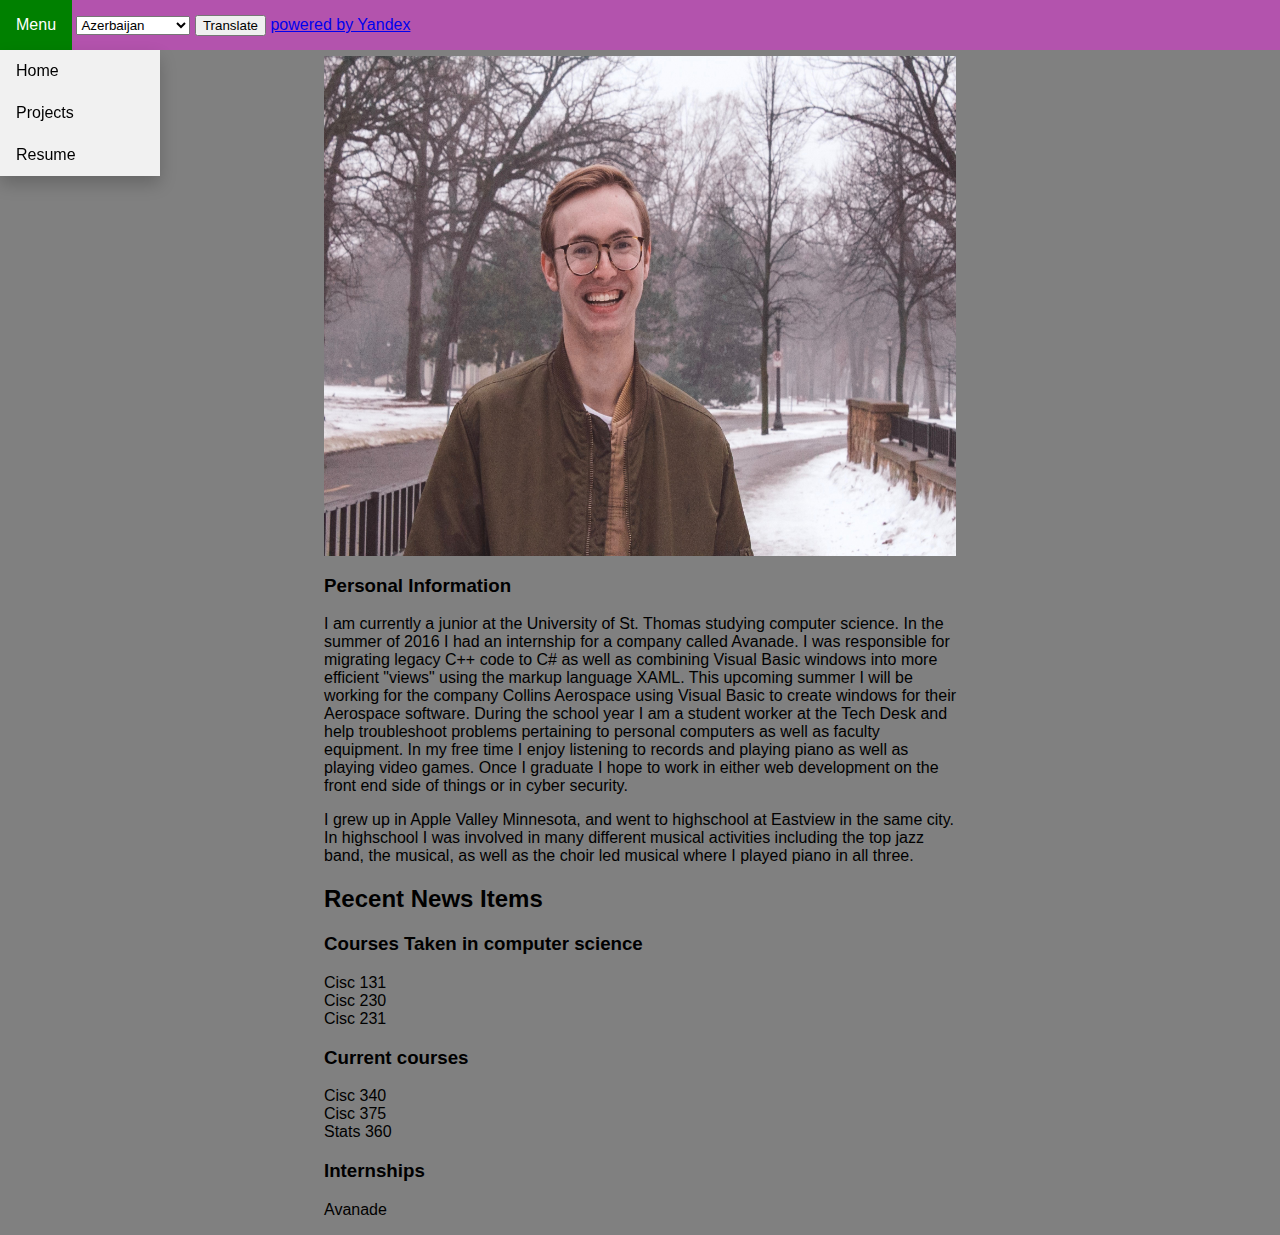
<file: index.html>
﻿<!DOCTYPE html>
<html>
<head>
	<meta name="viewport" content="width=device-width, initial-scale=1">
	<link rel="stylesheet" href="style.css" />
	<script src="indexjs.js"></script>
</head>
<body onload="start()" id="body">
	<div id="header" class="head">
		<div id="header_content">
			<div class="dropdown">
				<button class="dropbtn">Menu</button>
				<div class="dropdown-content">
					<a href="index.html">Home</a>
					<a href="projects.html">Projects</a>
					<a href="Resume.html">Resume</a>
				</div>
			</div>
			<select name="to" id="lang">
				<option value="az">Аzerbaijan</option>
				<option value="sq">Albanian</option>
				<option value="am">Amharic</option>
				<option value="en">English</option>
				<option value="ar">Arabic</option>
				<option value="hy">Armenian</option>
				<option value="af">Afrikaans</option>
				<option value="eu">Basque</option>
				<option value="ba">Bashkir</option>
				<option value="be">Belarusian</option>
				<option value="bn">Bengali</option>
				<option value="my">Burmese</option>
				<option value="bg">Bulgarian</option>
				<option value="bs">Bosnian</option>
				<option value="cy">Welsh</option>
				<option value="hu">Hungarian</option>
				<option value="vi">Vietnamese</option>
				<option value="ht">Haitian</option>
				<option value="gl">Galician</option>
				<option value="nl">Dutch</option>
				<option value="mrj">Hill Mari</option>
				<option value="el">Greek</option>
				<option value="ka">Georgian</option>
				<option value="gu">Gujarati</option>
				<option value="da">Danish</option>
				<option value="he">Hebrew</option>
				<option value="yi">Yiddish</option>
				<option value="id">Indonesian</option>
				<option value="ga">Irish</option>
				<option value="it">Italian</option>
				<option value="es">Spanish</option>
				<option value="kk">Kazakh</option>
				<option value="kn">Kannada</option>
				<option value="ca">Catalan</option>
				<option value="ky">Kyrgyz</option>
				<option value="zh">Chinese</option>
				<option value="ko">Korean</option>
				<option value="xh">Xhosa</option>
				<option value="km">Khmer</option>
				<option value="lo">Laotian</option>
				<option value="la">Latin</option>
				<option value="lv">Latvian</option>
				<option value="lt">Lithuanian</option>
				<option value="lb">Luxembourgish</option>
				<option value="mg">Malagasy</option>
				<option value="ms">Malay</option>
				<option value="ml">Malayalam</option>
				<option value="mt">Maltese</option>
				<option value="mk">Macedonian</option>
				<option value="mi">Maori</option>
				<option value="mr">Marathi</option>
				<option value="mhr">Mari</option>
				<option value="mn">Mongolian</option>
				<option value="de">German</option>
				<option value="ne">Nepali</option>
				<option value="no">Norwegian</option>
				<option value="pa">Punjabi</option>
				<option value="pap">Papiamento</option>
				<option value="fa">Persian</option>
				<option value="pl">Polish</option>
				<option value="pt">Portuguese</option>
				<option value="ro">Romanian</option>
				<option value="ru">Russian</option>
				<option value="ceb">Cebuano</option>
				<option value="sr">Serbian</option>
				<option value="si">Sinhala</option>
				<option value="sk">Slovakian</option>
				<option value="sl">Slovenian</option>
				<option value="sw">Swahili</option>
				<option value="su">Sudanese</option>
				<option value="tg">Tajik</option>
				<option value="th">Thai</option>
				<option value="tl">Tagalog</option>
				<option value="ta">Tamil</option>
				<option value="tt">Tatar</option>
				<option value="te">Telugu</option>
				<option value="tr">Turkish</option>
				<option value="udm">Udmurt</option>
				<option value="uz">Uzbek</option>
				<option value="uk">Ukrainian</option>
				<option value="ur">Urdu</option>
				<option value="fi">Finnish</option>
				<option value="fr">French</option>
				<option value="hi">Hindi</option>
				<option value="hr">Croatian</option>
				<option value="cs">Czech</option>
				<option value="sv">Swedish</option>
				<option value="gd">Scottish</option>
				<option value="et">Estonain</option>
				<option value="eo">Esperanto</option>
				<option value="jv">Javanese</option>
				<option value="ja">Japansese</option>
			</select>
			<button id="translate" onclick="startTranslation()">Translate</button>
			<a href="https://translate.yandex.com/">powered by Yandex</a>
		</div>
	</div>
	<img src="pic1.JPG" alt="Personal Photo" width="900" height="500" class="center" />
	<h3 class="center" id="paragraphHeader">Personal Information</h3>
	<p class="center" id="paragraph1">
		I am currently a junior at the University of St. Thomas studying computer science. In the summer of 2016 I had an internship for a company called Avanade.
		I was responsible for migrating legacy C++ code to C# as well as combining Visual Basic windows into more efficient "views" using the markup language XAML.
		This upcoming summer I will be working for the company Collins Aerospace using Visual Basic to create windows for their Aerospace software. During the school
		year I am a student worker at the Tech Desk and help troubleshoot problems pertaining to personal computers as well as faculty equipment. In my free time I enjoy
		listening to records and playing piano as well as playing video games. Once I graduate I hope to work in either web development on the front end side of things or
		in cyber security.
	</p>
	<p class="center" id="paragraph2">
		I grew up in Apple Valley Minnesota, and went to highschool at Eastview in the same city. In highschool I was involved in many different musical activities including the top jazz band,
		the musical, as well as the choir led musical where I played piano in all three.
	</p>
	<h2 class="center" id="newsHeader">Recent News Items</h2>
	<p id="list"></p>

</body>
</html>
</file>
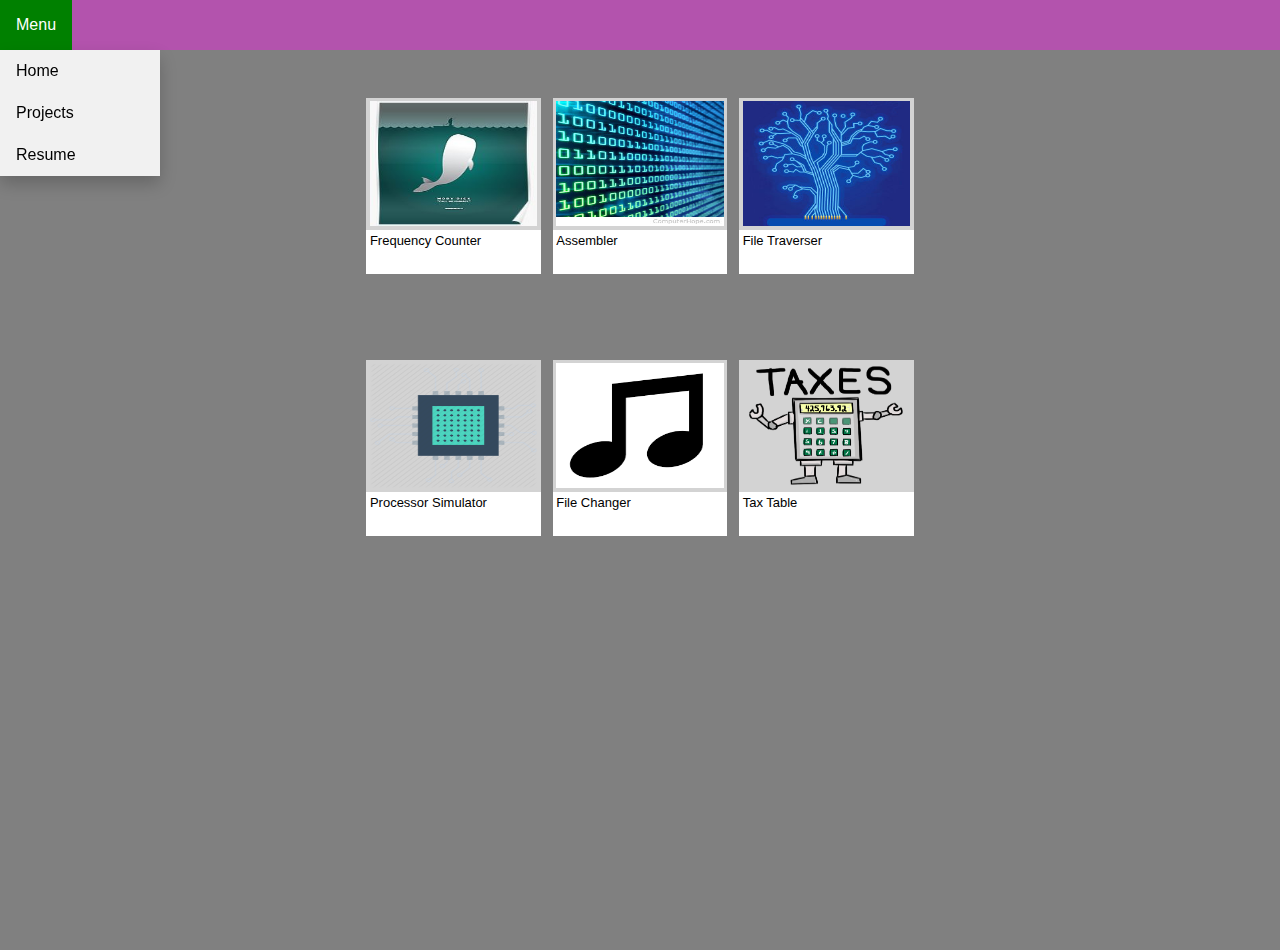
<file: projects.html>
﻿<!DOCTYPE html>
<html>
<head>
    <title>Project page</title>
    <meta charset="utf-8"/>
    <meta name="viewport" content="width=device-width, initial-scale=1"/>
    <link rel="stylesheet" href="projects.css"/>
	<script src="projectjs.js"></script>
</head>
<body>
	<div id="header">
		<div id="header_content">
			<div class="dropdown">
				<button class="dropbtn">Menu</button>
				<div class="dropdown-content">
					<a href="index.html">Home</a>
					<a href="projects.html">Projects</a>
					<a href="Resume.html">Resume</a>
				</div>
			</div>
		</div>
	</div>
	<div id="content">
		<table>
			<tr>
				<td>
					<div>
						<img src="mobyDick.jpg" alt="moby dick" onclick="openModal();currentSlide(1)" class="hover-shadow cursor" />
					</div>
					<div class="table_link">
						<h3>Frequency Counter</h3>
					</div>
				</td>
				<td>
					<div>
						<img src="binary.jpg" alt="binary code" onclick="openModal();currentSlide(2)" class="hover-shadow cursor" />
					</div>
					<div class="table_link">
						<h3>Assembler</h3>
					</div>

				</td>
				<td>
					<div>
						<img src="TreeTraversal.jpg" alt="Tree Traversal" onclick="openModal();currentSlide(3)" class="hover-shadow cursor" />
					</div>
					<div class="table_link">
						<h3>File Traverser</h3>
					</div>

				</td>
			</tr>
			<tr>
				<td>
					<div>
						<img src="computerSimulator.png" alt="Computer Simulator" onclick="openModal();currentSlide(4)" class="hover-shadow cursor" />
					</div>
					<div class="table_link">
						<h3>Processor Simulator</h3>
					</div>

				</td>
				<td>
					<div>
						<img src="musicnote.png" alt="music note" onclick="openModal();currentSlide(5)" class="hover-shadow cursor" />
					</div>
					<div class="table_link">
						<h3>File Changer</h3>
					</div>

				</td>
				<td>
					<div>
						<img src="taxes.png" alt="taxes" onclick="openModal();currentSlide(6)" class="hover-shadow cursor" />
					</div>
					<div class="table_link">
						<h3>Tax Table</h3>
					</div>

				</td>

			</tr>
		</table>
	</div>

	<!--based on w3school lightbox technique-->
	<div id="myModal" class="modal">
		<span class="close cursor" onclick="closeModal()">&times;</span>
		<div class="prev" onclick="plusSlides(-1)">&#10094;</div>
		<div class="next" onclick="plusSlides(1)">&#10095;</div>
		<div class="modal-content">
			<div class="mySlides">
				<div class="numbertext">1 / 8</div>
				<img src="mobyDick.jpg" style="width:100%">
			</div>

			<div class="mySlides">
				<div class="numbertext">2 / 8</div>
				<img src="binary.jpg" style="width:100%">
			</div>

			<div class="mySlides">
				<div class="numbertext">3 / 8</div>
				<img src="TreeTraversal.jpg" style="width:100%">
			</div>

			<div class="mySlides">
				<div class="numbertext">4 / 8</div>
				<img src="computerSimulator.png" style="width:100%">
			</div>
			<div class="mySlides">
				<div class="numbertext">5 / 8</div>
				<img src="musicnote.png" style="width:100%">
			</div>

			<div class="mySlides">
				<div class="numbertext">6 / 8</div>
				<img src="taxes.png" style="width:100%">
			</div>
			<div class="caption-container">
				<p id="title"></p>
				<p id="caption"></p>
			</div>


			<div class="column">
				<img class="d cursor" src="mobyDick.jpg" style="width:100%" onclick="currentSlide(1)" alt="Created a program to count the frequency of words in a given text file using Java" title="Frequency Counter:">
			</div>
			<div class="column">
				<img class="d cursor" src="binary.jpg" style="width:100%" onclick="currentSlide(2)" alt="Create a program to convert Assembly code into machine code using the programming language C" title="Assembler:">
			</div>
			<div class="column">
				<img class="d cursor" src="TreeTraversal.jpg" style="width:100%" onclick="currentSlide(3)" alt="Made a program to traverse through a file directory system using a tree traversal algorithm" title="File traverser:">
			</div>
			<div class="column">
				<img class="d cursor" src="computerSimulator.png" style="width:100%" onclick="currentSlide(4)" alt="Designed a computer processor simulator to simulate the running of a computer processor" title="Processor Simulator:">
			</div>
			<div class="column">
				<img class="d cursor" src="musicnote.png" style="width:100%" onclick="currentSlide(5)" alt="implemented a program which allows a user to enter a file directory and choose what they want to eliminate from all child file names" title="File Changer:">
			</div>
			<div class="column">
				<img class="d cursor" src="taxes.png" style="width:100%" onclick="currentSlide(6)" alt="implemented a program which allowed a user to enter in their income for the year to see what their taxes will be" title="Tax Table:">
			</div>
		</div>
	</div>
</body>
</html>
</file>
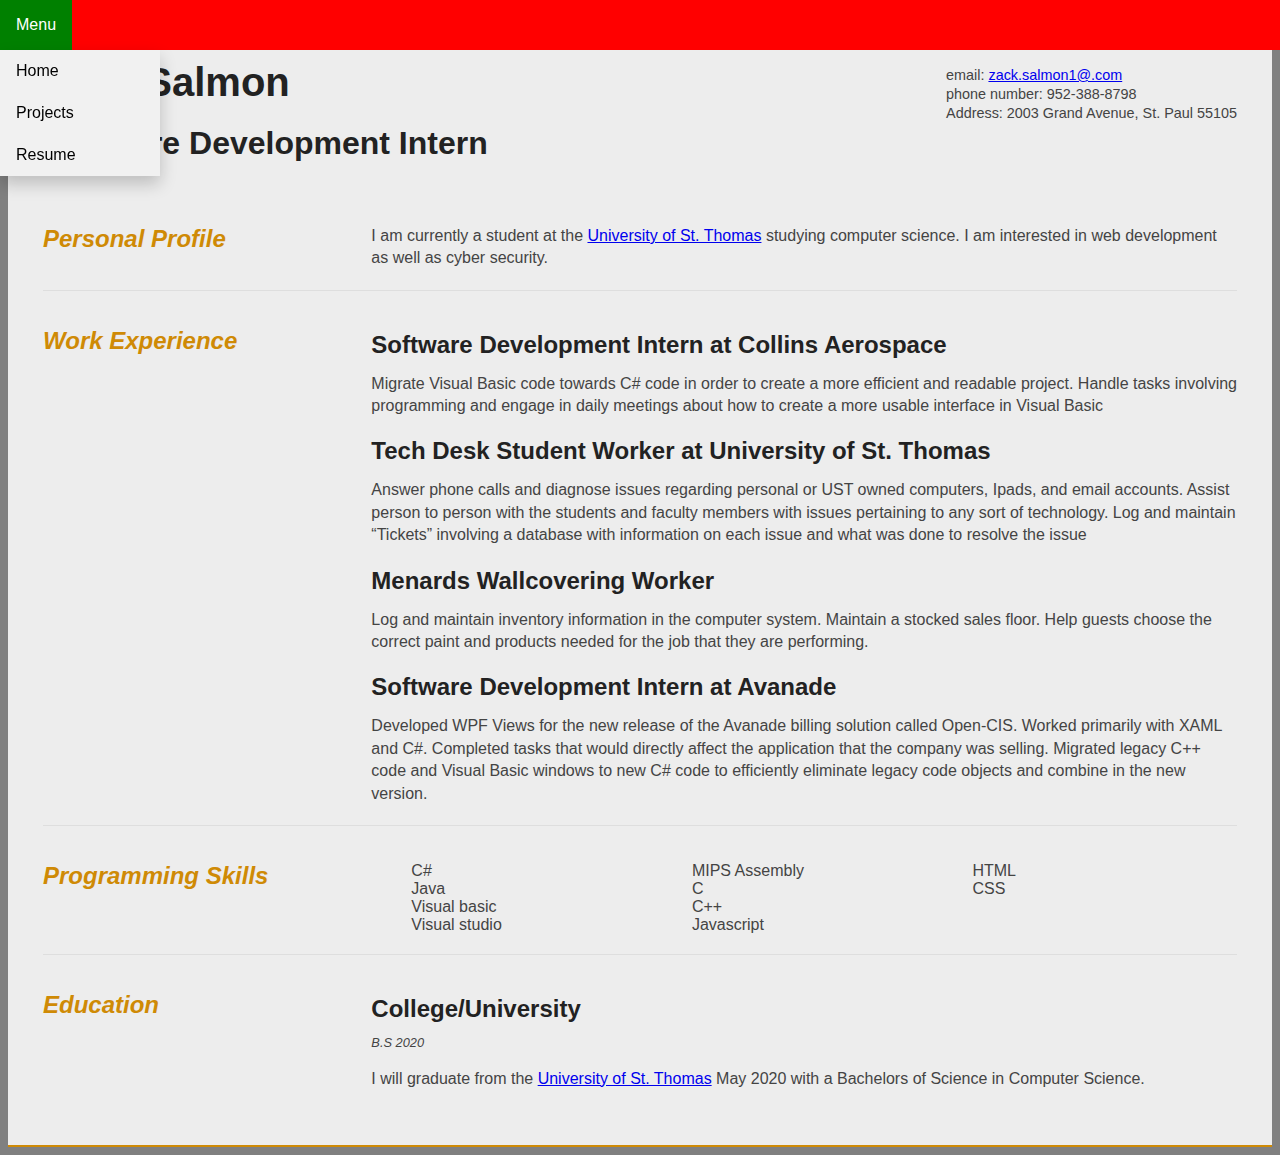
<file: Resume.html>
﻿<!DOCTYPE html>
<html>
<head>
	<title>Zack Salmon Resume</title>

	<meta name="viewport" content="width=device-width" />
	<meta name="description" content="My Resume." />
	<meta charset="UTF-8">

	<link type="text/css" rel="stylesheet" href="resume.css">
	<script src="resumejs.js"></script>
</head>
<body id="top" onload="start()">
	<div class="mainDetails">
		<div id="header">
			<div id="header_content">
				<div class="dropdown">
					<button class="dropbtn">Menu</button>
					<div class="dropdown-content">
						<a href="index.html">Home</a>
						<a href="projects.html">Projects</a>
						<a href="Resume.html">Resume</a>
					</div>
				</div>
			</div>
		</div>
		<div id="cv" class="instaFade">
			<div id="name">
				<h1 class="quickFade delayTwo">Zack Salmon</h1>
				<h2 class="quickFade delayThree">Software Development Intern</h2>
			</div>

			<div id="contactDetails" class="quickFade delayFour">
				<ul>
					<li>email: <a href="mailto:zack.salmon1@gmail.com" target="_blank">zack.salmon1@.com</a></li>
					<li>phone number: 952-388-8798</li>
					<li>Address: 2003 Grand Avenue, St. Paul 55105</li>
				</ul>
			</div>
			<div class="clear"></div>
		</div>

		<div id="mainArea" class="quickFade delayFive">
			<section>
				<article>
					<div class="sectionTitle">
						<h1>Personal Profile</h1>
					</div>

					<div class="sectionContent">
						<p>I am currently a student at the <a href="https://stthomas.edu/">University of St. Thomas</a> studying computer science. I am interested in web development as well as cyber security.</p>
					</div>
				</article>
				<div class="clear"></div>
			</section>


			<section>
				<div class="sectionTitle">
					<h1>Work Experience</h1>
				</div>

				<div class="sectionContent">
					<article id="workExperience">
						
					</article>
				</div>
				<div class="clear"></div>
			</section>


			<section>
				<div class="sectionTitle">
					<h1>Programming Skills</h1>
				</div>

				<div class="sectionContent">
					<ul class="keySkills" id="skills">
						
					</ul>
				</div>
				<div class="clear"></div>
			</section>


			<section>
				<div class="sectionTitle">
					<h1>Education</h1>
				</div>

				<div class="sectionContent">
					<article>
						<h2>College/University</h2>
						<p class="subDetails">B.S 2020</p>
						<p>I will graduate from the <a href="https://stthomas.edu/">University of St. Thomas</a> May 2020 with a Bachelors of Science in Computer Science.</p>
					</article>
				</div>
				<div class="clear"></div>
			</section>

		</div>
	</div>
</body>
</html>
</file>
<file: style.css>
﻿.center {
    display: block;
    margin-left: auto;
    margin-right: auto;
    width: 50%;
}
img {
    padding-top: 3em;
}
body {
    font-family: Arial, Helvetica, sans-serif;
    background-color: lightblue;
    -webkit-transition: background-color 3s ease-out;
    -moz-transition: background-color 3s ease-out;
    -o-transition: background-color 3s ease-out;
    transition: background-color 3s ease-out;
}
body:hover{
    background-color:grey;
}
#header {
    width: 100%;
    height: 3.15rem;
    position: fixed;
    top: 0px;
    left: 0px;
    background-color: #0092B9;
    -webkit-transition: background-color 1s ease-out;
    -moz-transition: background-color 1s ease-out;
    -o-transition: background-color 1s ease-out;
    transition: background-color 1s ease-out;
}
    #header:hover {
        background-color: #b353ad;
    }
#header_content {
    text-align: left;
    width: 70%;
    min-width: 110rem;
}

/*Dropdown styling*/
.dropbtn {
    background-color: red;
    color: white;
    padding: 16px;
    font-size: 16px;
    border: none;
    -webkit-transition: background-color 1s ease-out;
    -moz-transition: background-color 1s ease-out;
    -o-transition: background-color 1s ease-out;
    transition: background-color 1s ease-out;
}
.dropdown {
    position: relative;
    display: inline-block;
}

.dropdown-content {
    display: none;
    position: absolute;
    background-color: #f1f1f1;
    min-width: 160px;
    box-shadow: 0px 8px 16px 0px rgba(0,0,0,0.2);
    z-index: 1;
}
.dropdown-content a {
        color: black;
        padding: 12px 16px;
        text-decoration: none;
        display: block;
}
.dropdown-content a:hover {
            background-color: #ddd;
}

.dropdown:hover .dropdown-content {
    display: block;
}

.dropdown:hover .dropbtn {
    background-color:green;
}
</file>
<file: projects.css>
* {
    margin: 0 auto;
}

html {
    width: 100%;
    height: 100%;
    font-size: 62.5%;
    font-family: Helvetica, Arial, sans-serif;
}

body {
    width: 100%;
    height: 100%;
    text-align: center;
    font-family: Arial, Helvetica, sans-serif;
    background-color: lightblue;
    -webkit-transition: background-color 3s ease-out;
    -moz-transition: background-color 3s ease-out;
    -o-transition: background-color 3s ease-out;
    transition: background-color 3s ease-out;
}

    body:hover {
        background-color: grey;
    }


h1 {
    font-size: 1.8rem;
    font-weight: normal;
}

h2 {
    font-size: 1.3rem;
    font-weight: normal;
}

a {
    text-decoration: none;
    font-size:16px;
}

table {
    margin-top: 5rem;
    border-spacing: 1rem;
}

td {
    width: 24%;
    height: 25rem;
}
    td div {
        width: 96%;
        height: 50%;
        padding: 2%;
        background-color:lightgray;
    }

        td div img {
            width: 100%;
            height: 100%;
        }

        td div h3 {
            font-weight: normal;
            font-size: 1.3rem;
            margin-bottom: 0.5rem;
        }

input:focus {
    outline: none;
}
#header {
    width: 100%;
    height: 5rem;
    position: fixed;
    top: 0px;
    left: 0px;
    background-color: #0092B9;
    -webkit-transition: background-color 1s ease-out;
    -moz-transition: background-color 1s ease-out;
    -o-transition: background-color 1s ease-out;
    transition: background-color 1s ease-out;
}

    #header:hover {
        background-color: #b353ad;
    }

#header_content {
    text-align: left;
    float:left;
    width: 70%;
    min-width: 110rem;
}

#content {
    text-align: left;
    width: 110rem;
}

.table_link {
    color: #000000;
    background-color: white;
    height:15%;
}

    .table_link:hover {
        color: white;
        background-color: #0092B9;
    }

        .table_link:hover p {
            color: white;
        }

/*Dropdown styling*/
.dropbtn {
    background-color: red;
    color: white;
    padding: 16px;
    font-size: 16px;
    border: none;
    -webkit-transition: background-color 1s ease-out;
    -moz-transition: background-color 1s ease-out;
    -o-transition: background-color 1s ease-out;
    transition: background-color 1s ease-out;
}

.dropdown {
    position: relative;
    display: inline-block;
}

.dropdown-content {
    display: none;
    position: absolute;
    background-color: #f1f1f1;
    min-width: 160px;
    box-shadow: 0px 8px 16px 0px rgba(0,0,0,0.2);
    z-index: 1;
}

    .dropdown-content a {
        color: black;
        padding: 12px 16px;
        text-decoration: none;
        display: block;
    }

        .dropdown-content a:hover {
            background-color: #ddd;
        }

.dropdown:hover .dropdown-content {
    display: block;
}

.dropdown:hover .dropbtn {
    background-color: green;
}
.row:after {
  content: "";
  display: table;
  clear: both;
}

.column {
  float:left;
  width: 15%;
  padding-top:2em;
}

/* The Modal (background) */
.modal {
  display: none;
  position: fixed;
  z-index: 1;
  padding-top: 100px;
  left: 0;
  top: 0;
  width: 100%;
  height: 100%;
  overflow: auto;
  background-color: black;
}

/* Modal Content */
.modal-content {
  position: relative;
  background-color: #fefefe;
  margin: auto;
  padding: 0;
  width: 50%;
  max-width: 300px;
   max-height:300px;
}

/* The Close Button */
.close {
  color: white;
  position: absolute;
  top: 10px;
  right: 25px;
  font-size: 35px;
  font-weight: bold;
}

.close:hover,
.close:focus {
  color: #999;
  text-decoration: none;
  cursor: pointer;
}

.mySlides {
  display: none;
}

.cursor {
  cursor: pointer;
}

/* Next & previous buttons */
.prev,
.next {
  cursor: pointer;
  position: absolute;
  width: auto;
  color: white;
  font-weight: bold;
  font-size: 40px;
  transition: 0.6s ease;
  border-radius: 0 3px 3px 0;
  user-select: none;
  -webkit-user-select: none;
}

/* Position the "next button" to the right */
.next {
  right: 0;
  border-radius: 3px 0 0 3px;
}

/* On hover, add a black background color with a little bit see-through */
.prev:hover,
.next:hover {
  background-color: rgba(0, 0, 0, 0.8);
}

/* Number text (1/3 etc) */
.numbertext {
  color: #f2f2f2;
  font-size: 12px;
  padding: 8px 12px;
  position: absolute;
  top: 0;
}

img {
  margin-bottom: -4px;
}
.title {
    text-align: center;
    background-color: black;
    padding: 2px 16px;
    color: white;
    font-size: 18px;
}

.caption-container {
  text-align: center;
  background-color: black;
  padding: 2px 16px;
  color: white;
  font-size:16px;
}

.d {
  opacity: 0.6;
}

.active,
.d:hover {
  opacity: 1;
}

img.hover-shadow {
  transition: 0.3s;
}

.hover-shadow:hover {
  box-shadow: 0 4px 8px 0 rgba(0, 0, 0, 0.2), 0 6px 20px 0 rgba(0, 0, 0, 0.19);
}
</file>
<file: resume.css>
﻿#header {
    width: 100%;
    height: 3.15rem;
    position: fixed;
    top: 0px;
    left: 0px;
    background-color: #0092B9;
    -webkit-transition: background-color 1s ease-out;
    -moz-transition: background-color 1s ease-out;
    -o-transition: background-color 1s ease-out;
    transition: background-color 1s ease-out;
}

#header:hover{
        background-color: red;
}
#header_content {
    text-align: left;
    float: left;
    width: 70%;
    min-width: 110rem;
}

html, body {
    background: #808080;
    font-family: 'Lato', helvetica, arial, sans-serif;
    font-size: 16px;
    color: #222;
}

.clear {
    clear: both;
}

p {
    font-size: 1em;
    line-height: 1.4em;
    margin-bottom: 20px;
    color: #444;
}

.mainDetails {
    padding: 25px 35px;
    border-bottom: 2px solid #cf8a05;
    background: #ededed;
}

#name h1 {
    font-size: 2.5em;
    font-weight: 700;
    font-family: 'Rokkitt', Helvetica, Arial, sans-serif;
    margin-bottom: -6px;
}

#name h2 {
    font-size: 2em;
    margin-left: 2px;
    font-family: 'Rokkitt', Helvetica, Arial, sans-serif;
}


#name {
    float: left;
}

#contactDetails {
    float: right;
    padding-top:2em;
}

#contactDetails ul {
        list-style-type: none;
        font-size: 0.9em;
        margin-top: 2px;
 }

#contactDetails ul li {
            margin-bottom: 3px;
            color: #444;
}

#contactDetails ul li a:hover {
  color: #cf8a05;
}


section {
    border-top: 1px solid #dedede;
    padding: 20px 0 0;
}

    section:first-child {
        border-top: 0;
    }

    section:last-child {
        padding: 20px 0 10px;
    }

.sectionTitle {
    float: left;
    width: 25%;
}

.sectionContent {
    float: right;
    width: 72.5%;
}

.sectionTitle h1 {
    font-family: 'Rokkitt', Helvetica, Arial, sans-serif;
    font-style: italic;
    font-size: 1.5em;
    color: #cf8a05;
}

.sectionContent h2 {
    font-family: 'Rokkitt', Helvetica, Arial, sans-serif;
    font-size: 1.5em;
    margin-bottom: -2px;
}

.subDetails {
    font-size: 0.8em;
    font-style: italic;
    margin-bottom: 3px;
}

.keySkills {
    list-style-type: none;
    -moz-column-count: 3;
    -webkit-column-count: 3;
    column-count: 3;
    margin-bottom: 20px;
    font-size: 1em;
    color: #444;
}

.keySkills ul li {
        margin-bottom: 3px;
}

@media all and (max-width: 601px) {
    #cv {
        width: 95%;
        margin: 10px auto;
        min-width: 280px;
    }

    #headshot {
        display: none;
    }

    #name, #contactDetails {
        float: none;
        width: 100%;
        text-align: center;
    }

    .sectionTitle, .sectionContent {
        float: none;
        width: 100%;
    }

    .sectionTitle {
        margin-left: -2px;
        font-size: 1.25em;
    }

    .keySkills {
        -moz-column-count: 2;
        -webkit-column-count: 2;
        column-count: 2;
    }
}

@media all and (max-width: 480px) {
    .mainDetails {
        padding: 15px 15px;
    }

    section {
        padding: 15px 0 0;
    }

    #mainArea {
        padding: 0 25px;
    }


    .keySkills {
        -moz-column-count: 1;
        -webkit-column-count: 1;
        column-count: 1;
    }

    #name h1 {
        line-height: .8em;
        margin-bottom: 4px;
    }
}

/*Dropdown styling*/
.dropbtn {
    background-color: red;
    color: white;
    padding: 16px;
    font-size: 16px;
    border: none;
    -webkit-transition: background-color 1s ease-out;
    -moz-transition: background-color 1s ease-out;
    -o-transition: background-color 1s ease-out;
    transition: background-color 1s ease-out;
}

.dropdown {
    position: relative;
    display: inline-block;
}

.dropdown-content {
    display: none;
    position: absolute;
    background-color: #f1f1f1;
    min-width: 160px;
    box-shadow: 0px 8px 16px 0px rgba(0,0,0,0.2);
    z-index: 1;
}

.dropdown-content a {
        color: black;
        padding: 12px 16px;
        text-decoration: none;
        display: block;
}

.dropdown-content a:hover {
   background-color: #ddd;
}

.dropdown:hover .dropdown-content {
    display: block;
}

.dropdown:hover .dropbtn {
    background-color: green;
}
</file>
